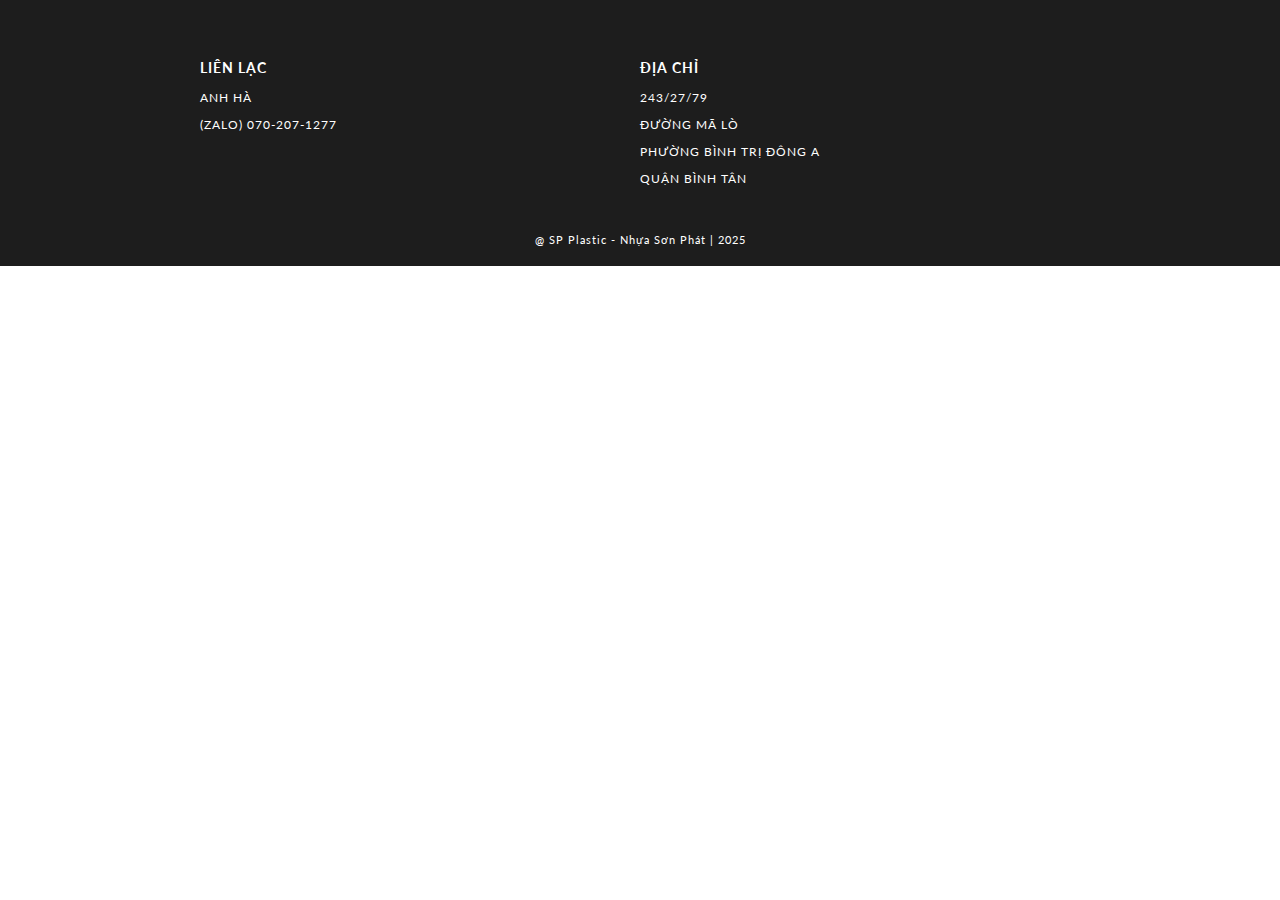
<file: footer.html>
<!DOCTYPE html>
<html lang="en">
<head>
    <meta charset="UTF-8">
    <meta name="viewport" content="width=device-width, initial-scale=1.0">
    <meta http-equiv="X-UA-Compatible" content="ie=edge">
    <title> FOOTER | E-COMMERCE WEBSITE BY EDYODA </title>
    <!-- EXTERNAL LINKS -->
    <link href="https://fonts.googleapis.com/css?family=Source+Sans+Pro:300,400" rel="stylesheet">
    <link href="https://fonts.googleapis.com/css?family=Lato&display=swap" rel="stylesheet">
    <link rel="stylesheet" href="css/footer.css">
</head>

<body>
    <footer>
        <section>    
            <div id="containerFooter">
                <div id="webFooter">
                    <h3> Liên lạc </h3>
                    <p> Anh Hà </p>
                    <p> (Zalo) 070-207-1277 </p>
                </div>
                <div id="webFooter">
                    <h3> Địa chỉ </h3>
                    <p> 243/27/79 </p>
                    <p> Đường Mã Lò </p>
                    <p> Phường Bình Trị Đông A </p>
                    <p> Quận Bình Tân </p>
                </div>
            </div>
            <div id="credit"> @ SP Plastic - Nhựa Sơn Phát | 2025</div>
        </section>

    </footer>

</body>
</html>
</file>
<file: css/footer.css>
body
{
    margin: 0;
    font-family: 'Lato', sans-serif;
}

#containerFooter
{
    width: 100%;
    background-color: rgb(29, 29, 29);
    color: white;
    letter-spacing: 1px;
    display: grid;
    grid-template-columns: repeat(2, 1fr);
    text-transform: uppercase;
    font-size: 15px;
    padding: 15px 300px;
    box-sizing: border-box;
}
#containerFooter h3:hover, #containerFooter p:hover
{
    color: lightslategray;
    cursor: pointer;
}
#webFooter
{
    padding-top: 30px;
    font-size: 12px;
}
#credit 
{
    width: 100%;
    margin: auto;
    padding: 20px 0;
    text-align: center;
    background-color: rgb(29, 29, 29);
    color: white;
    font-size: 11px;
    letter-spacing: 1px;
}

#credit a
{
    color: white;
    text-decoration: none;
    position: relative;
}
#credit a::after
{
content: "";
background: white;
mix-blend-mode: exclusion;
width: calc(100% + 18px);
height: 0;
position: absolute;
bottom: -4px;
left: -10px;
transition: all .3s cubic-bezier(0.445, 0.05, 0.55, 0.95);
}
#credit a:hover::after
{
    height: calc(100% + 8px)
}

/* ----------------------------- MEDIA QUERY --------------------------- */

@media(max-width: 1350px)
{
    #containerFooter
    {
        padding: 15px 200px;
    }
}
@media(max-width: 1166px)
{
    #containerFooter
    {
        padding: 15px 100px;
    }
}
@media(max-width: 950px)
{
    #containerFooter
    {
        padding: 15px 50px;
    }
}
@media(max-width: 850px)
{
    #containerFooter
    {
        font-size: 13px;
    }
    #webFooter
    {
        font-size: 10px;
    }
}
@media(max-width: 750px)
{
    #containerFooter
    {
        display: grid;
        grid-template-columns: 1fr 1fr;
        padding: 15px 100px;
    }
    #webFooter
    {
        padding: 15px 20px;
    }
}
@media(max-width: 540px)
{
    #containerFooter
    {
        padding: 0 25px;
    }
}
</file>
